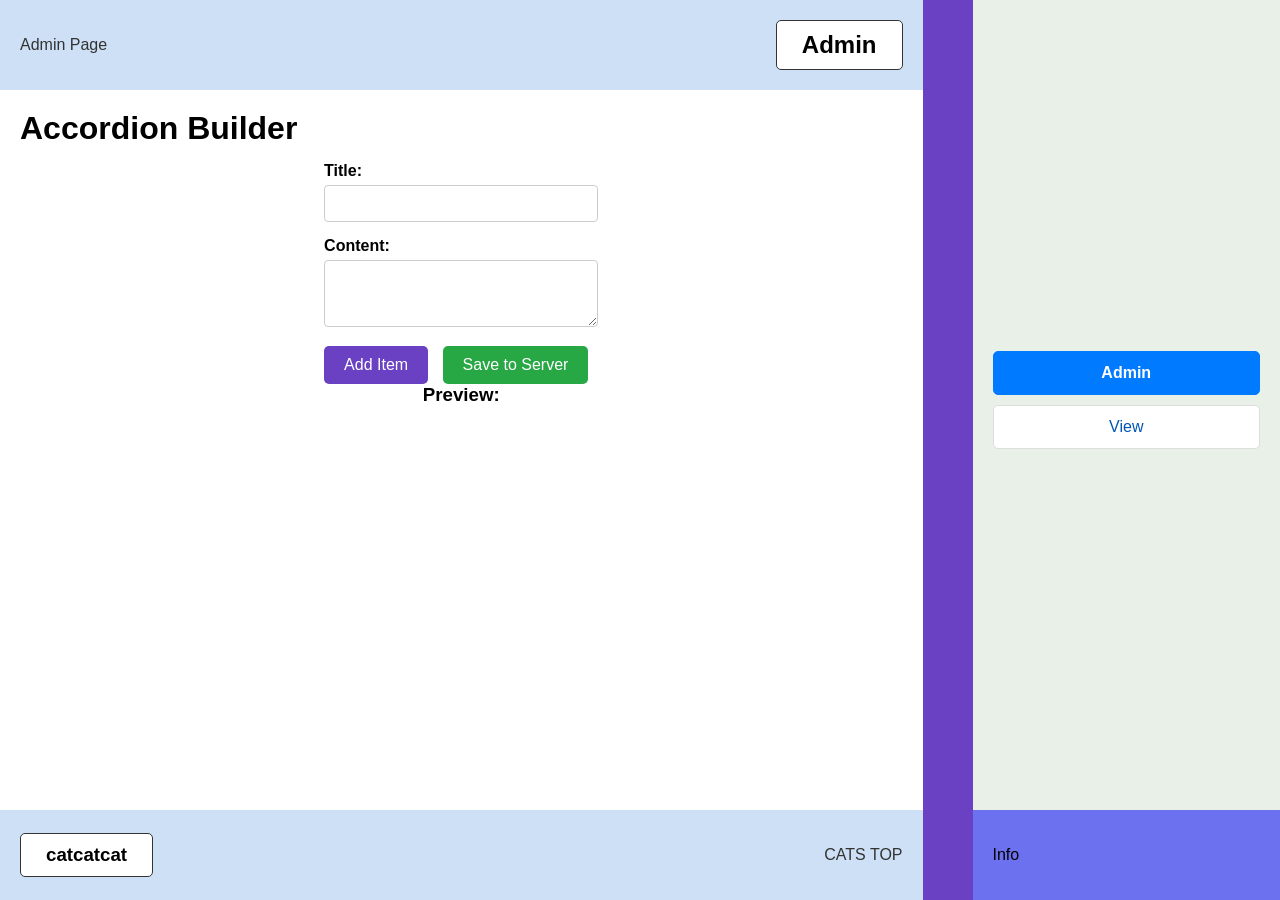
<file: index.html>
<!DOCTYPE html>
<html lang="uk">
<head>
    <meta charset="UTF-8">
    <meta name="viewport" content="width=device-width, initial-scale=1.0">
    <title>Admin Panel</title>
    <link rel="stylesheet" href="flex.css">
    <link rel="stylesheet" href="style-accordion.css">
</head>
<body>
    <div class="container">
        <div class="main-content-column">
            <header class="block-1">
                <div class="header-text">
                    <p>Admin Page</p>
                </div>
                <div class="inner-box">
                    <h2>Admin</h2>
                </div>
            </header>

            <main class="block-3">
                <h1>Accordion Builder</h1>
                
                <div id="creation-form">
                    <div class="form-group">
                        <label>Title:</label>
                        <input type="text" id="acc-title">
                    </div>
                    <div class="form-group">
                        <label>Content:</label>
                        <textarea id="acc-content" rows="3"></textarea>
                    </div>
                    <button id="btn-add" class="btn btn-add">Add Item</button>
                    <button id="btn-save" class="btn btn-save">Save to Server</button>
                </div>

                <h3>Preview:</h3>
                <div id="preview-list"></div>
            </main>

            <footer class="block-4">
                <div class="inner-box">
                    <h3>catcatcat</h3>
                </div>
                <div class="header-text">
                    <p>CATS TOP</p>
                </div>
            </footer>
        </div>

        <div class="gutter"></div>

        <div class="sidebar-column">
            <aside class="block-2">
                <nav>
                    <ul>
                        <li><a href="admin.html" class="active">Admin</a></li>
                        <li><a href="view.html">View</a></li>
                    </ul>
                </nav>
            </aside>
            <div class="block-5">
                <p>Info</p>
            </div>
        </div>
    </div>
    <script src="script.js"></script>
</body>
</html>
</file>
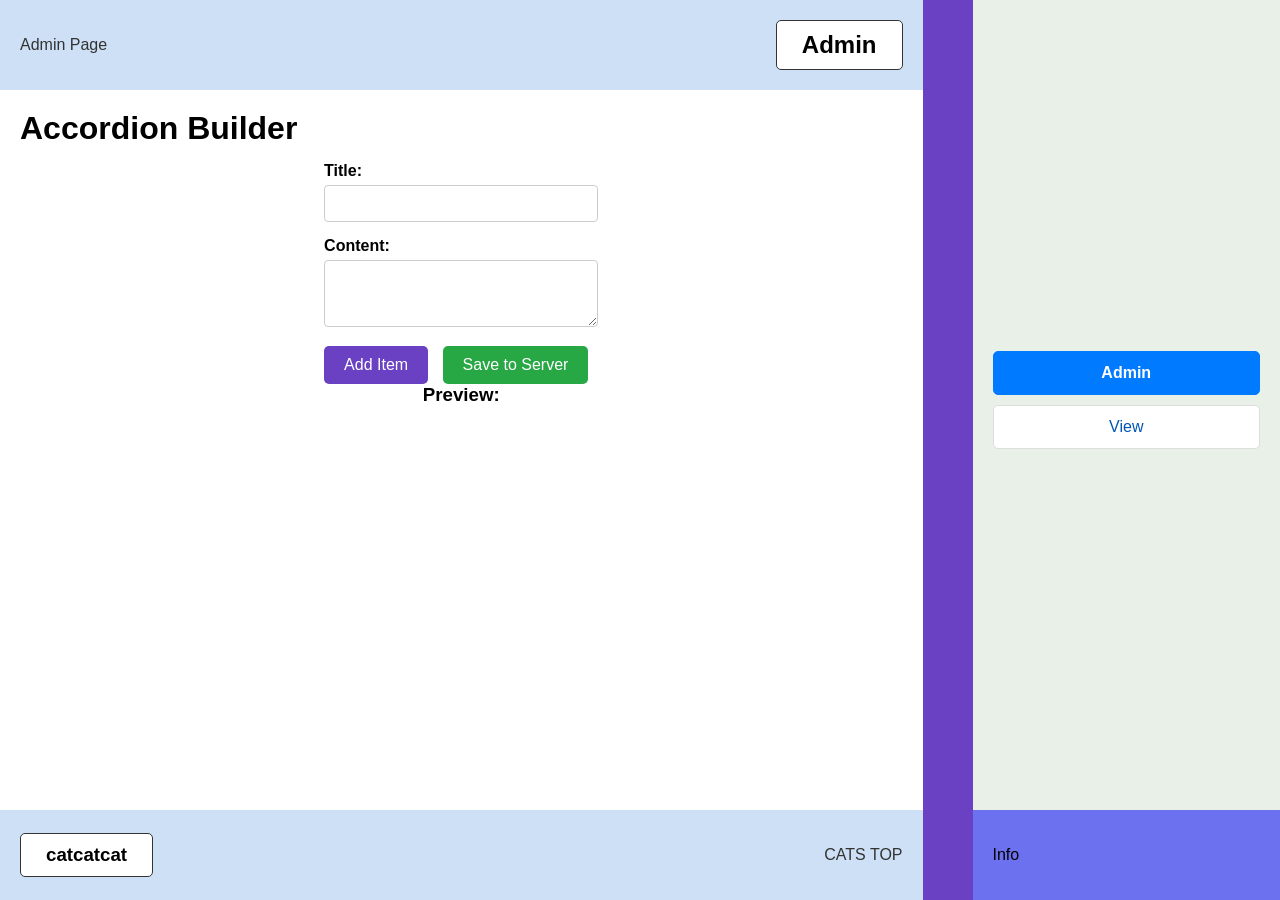
<file: admin.html>
<!DOCTYPE html>
<html lang="uk">
<head>
    <meta charset="UTF-8">
    <meta name="viewport" content="width=device-width, initial-scale=1.0">
    <title>Admin Panel</title>
    <link rel="stylesheet" href="flex.css">
    <link rel="stylesheet" href="style-accordion.css">
</head>
<body>
    <div class="container">
        <div class="main-content-column">
            <header class="block-1">
                <div class="header-text">
                    <p>Admin Page</p>
                </div>
                <div class="inner-box">
                    <h2>Admin</h2>
                </div>
            </header>

            <main class="block-3">
                <h1>Accordion Builder</h1>
                
                <div id="creation-form">
                    <div class="form-group">
                        <label>Title:</label>
                        <input type="text" id="acc-title">
                    </div>
                    <div class="form-group">
                        <label>Content:</label>
                        <textarea id="acc-content" rows="3"></textarea>
                    </div>
                    <button id="btn-add" class="btn btn-add">Add Item</button>
                    <button id="btn-save" class="btn btn-save">Save to Server</button>
                </div>

                <h3>Preview:</h3>
                <div id="preview-list"></div>
            </main>

            <footer class="block-4">
                <div class="inner-box">
                    <h3>catcatcat</h3>
                </div>
                <div class="header-text">
                    <p>CATS TOP</p>
                </div>
            </footer>
        </div>

        <div class="gutter"></div>

        <div class="sidebar-column">
            <aside class="block-2">
                <nav>
                    <ul>
                        <li><a href="admin.html" class="active">Admin</a></li>
                        <li><a href="view.html">View</a></li>
                    </ul>
                </nav>
            </aside>
            <div class="block-5">
                <p>Info</p>
            </div>
        </div>
    </div>
    <script src="script.js"></script>
</body>
</html>
</file>
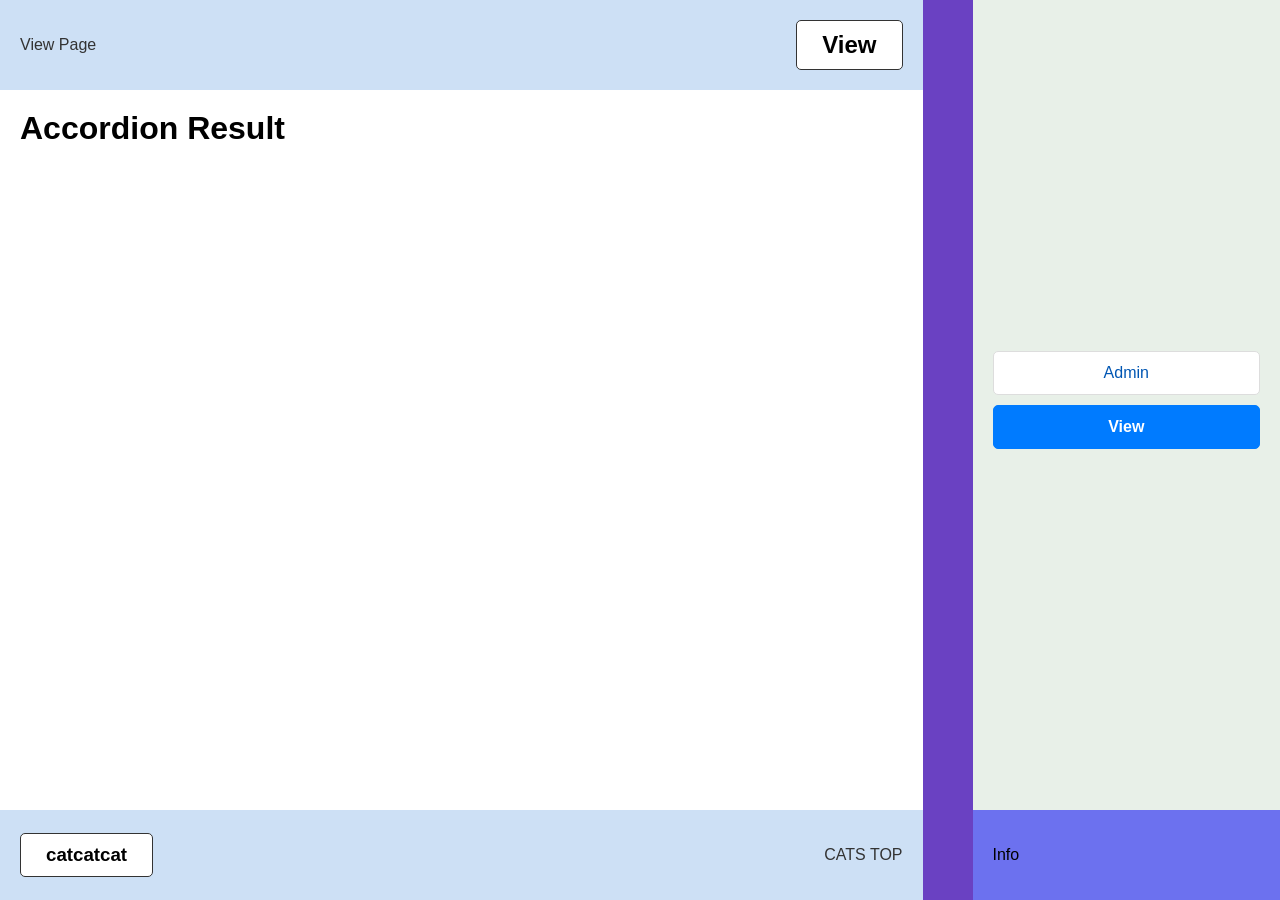
<file: view.html>
<!DOCTYPE html>
<html lang="uk">
<head>
    <meta charset="UTF-8">
    <meta name="viewport" content="width=device-width, initial-scale=1.0">
    <title>View Page</title>
    <link rel="stylesheet" href="flex.css">
    <link rel="stylesheet" href="style-accordion.css">
</head>
<body>
    <div class="container">
        <div class="main-content-column">
            <header class="block-1">
                <div class="header-text">
                    <p>View Page</p>
                </div>
                <div class="inner-box">
                    <h2>View</h2>
                </div>
            </header>

            <main class="block-3">
                <h1>Accordion Result</h1>
                <div id="accordion-container" style="width: 100%;"></div>
            </main>

            <footer class="block-4">
                <div class="inner-box">
                    <h3>catcatcat</h3>
                </div>
                <div class="header-text">
                    <p>CATS TOP</p>
                </div>
            </footer>
        </div>

        <div class="gutter"></div>

        <div class="sidebar-column">
            <aside class="block-2">
                <nav>
                    <ul>
                        <li><a href="admin.html">Admin</a></li>
                        <li><a href="view.html" class="active">View</a></li>
                    </ul>
                </nav>
            </aside>
            <div class="block-5">
                <p>Info</p>
            </div>
        </div>
    </div>
    <script src="script.js"></script>
</body>
</html>
</file>
<file: flex.css>
html, body {
    font-family: -apple-system, BlinkMacSystemFont, 'Segoe UI', Roboto, 'Helvetica Neue', Arial, sans-serif;
    margin: 0;
    padding: 0;
    background-color: #333;
    scrollbar-width: none;
    -ms-overflow-style: none;
}

::-webkit-scrollbar {
    display: none;
    width: 0;
    height: 0;
}

h1, h2, h3 {
    margin: 0;
}

.header-text {
    color: #333;
}

.inner-box {
    background-color: #ffffff;
    border: 1px solid #333;
    padding: 10px 25px;
    border-radius: 5px;
}

.container {
    display: flex; 
    flex-direction: row;
    min-height: 100vh;
    background-color: #6a41c2;
}

.main-content-column {
    display: flex;
    flex-direction: column;
    flex: 3; 
}

.gutter {
    width: 50px;
    flex-shrink: 0; 
}

.sidebar-column {
    display: flex;
    flex-direction: column;
    flex: 1;
    overflow-y: auto;
    scrollbar-width: none;
    -ms-overflow-style: none;
}

.block-1, .block-4 { 
    background-color: #cde0f5;
    justify-content: space-between; 
}

.block-2 { 
    background-color: #e8f0e8;
    flex-grow: 1; 
    overflow-y: auto;
    scrollbar-width: none;
    -ms-overflow-style: none;
}

.block-3 { 
    background-color: #ffffff;
    padding: 25px;
    flex-direction: column;
    align-items: flex-start;
    text-align: left;
    overflow-wrap: break-word;
    word-wrap: break-word;
    flex-grow: 1; 
}

.block-5 { 
    background-color: #6c71ef;
}

.main-content-column > *, .sidebar-column > * {
    padding: 20px;
    display: flex;
    align-items: center;
    overflow: hidden;
}

.block-3 h1 {
    width: 100%;
    margin-bottom: 15px;
}

.block-2 nav {
    width: 100%;
}

.block-2 nav ul {
    list-style-type: none;
    padding: 0;
    margin: 0;
    width: 100%;
}

.block-2 nav li {
    margin-bottom: 10px;
}

.block-2 nav a {
    text-decoration: none;
    color: #0056b3;
    background-color: #ffffff;
    display: block;
    padding: 12px;
    border: 1px solid #ddd;
    border-radius: 5px;
    transition: background-color 0.3s, color 0.3s;
    text-align: center;
}

.block-2 nav a:hover {
    background-color: #e9ecef;
}

.block-2 nav a.active {
    background-color: #007bff;
    color: white;
    font-weight: bold;
    border-color: #007bff;
}

.img-row {
  display: flex;          
  justify-content: flex-start; 
  gap: 20px;              
}

.img-row img {
  max-width: 300px; 
  height: auto;       
  border-radius: 8px; 
}

@media (max-width: 768px) {
    .container {
        flex-direction: column;
        min-height: auto; 
    }

    .gutter {
        display: none;
    }

    .block-3 img {
        max-width: 80%;
        width: 100%;
        height: auto; 
    }

    .img-row {
        flex-direction: column;
        align-items: center; 
    }

    .img-row img {
        max-width: 100%; 
    }

    .block-2 nav a {
        padding: 15px;
    }
}
</file>
<file: style-accordion.css>
.form-group {
    margin-bottom: 15px;
}
.form-group label {
    display: block;
    margin-bottom: 5px;
    font-weight: bold;
}
.form-group input, 
.form-group textarea {
    width: 100%;
    padding: 10px;
    border: 1px solid #ccc;
    border-radius: 4px;
    box-sizing: border-box;
}
.btn {
    padding: 10px 20px;
    color: white;
    border: none;
    border-radius: 5px;
    cursor: pointer;
    font-size: 16px;
    margin-right: 10px;
}
.btn-add { background-color: #6a41c2; }
.btn-add:hover { background-color: #5533a0; }

.btn-save { background-color: #28a745; }
.btn-save:hover { background-color: #218838; }

.item-preview {
    background: #f4f4f4;
    border-left: 4px solid #6a41c2;
    padding: 10px;
    margin-bottom: 10px;
}

.accordion-item {
    border: 1px solid #ddd;
    margin-bottom: 5px;
    border-radius: 4px;
    overflow: hidden;
    background-color: white;
}
.accordion-header {
    background-color: #e0f0ff;
    padding: 15px;
    cursor: pointer;
    font-weight: bold;
    display: flex;
    justify-content: space-between;
    align-items: center;
    transition: background-color 0.3s;
}
.accordion-header:hover {
    background-color: #cde0f5;
}
.accordion-content {
    max-height: 0;
    overflow: hidden;
    padding: 0 15px;
    transition: max-height 0.3s ease-out, padding 0.3s ease;
    border-top: 1px solid transparent;
}
.accordion-content.active {
    padding: 15px;
    border-top: 1px solid #ddd;
}
.icon {
    font-size: 20px;
    font-weight: bold;
    color: #6a41c2;
}
</file>
